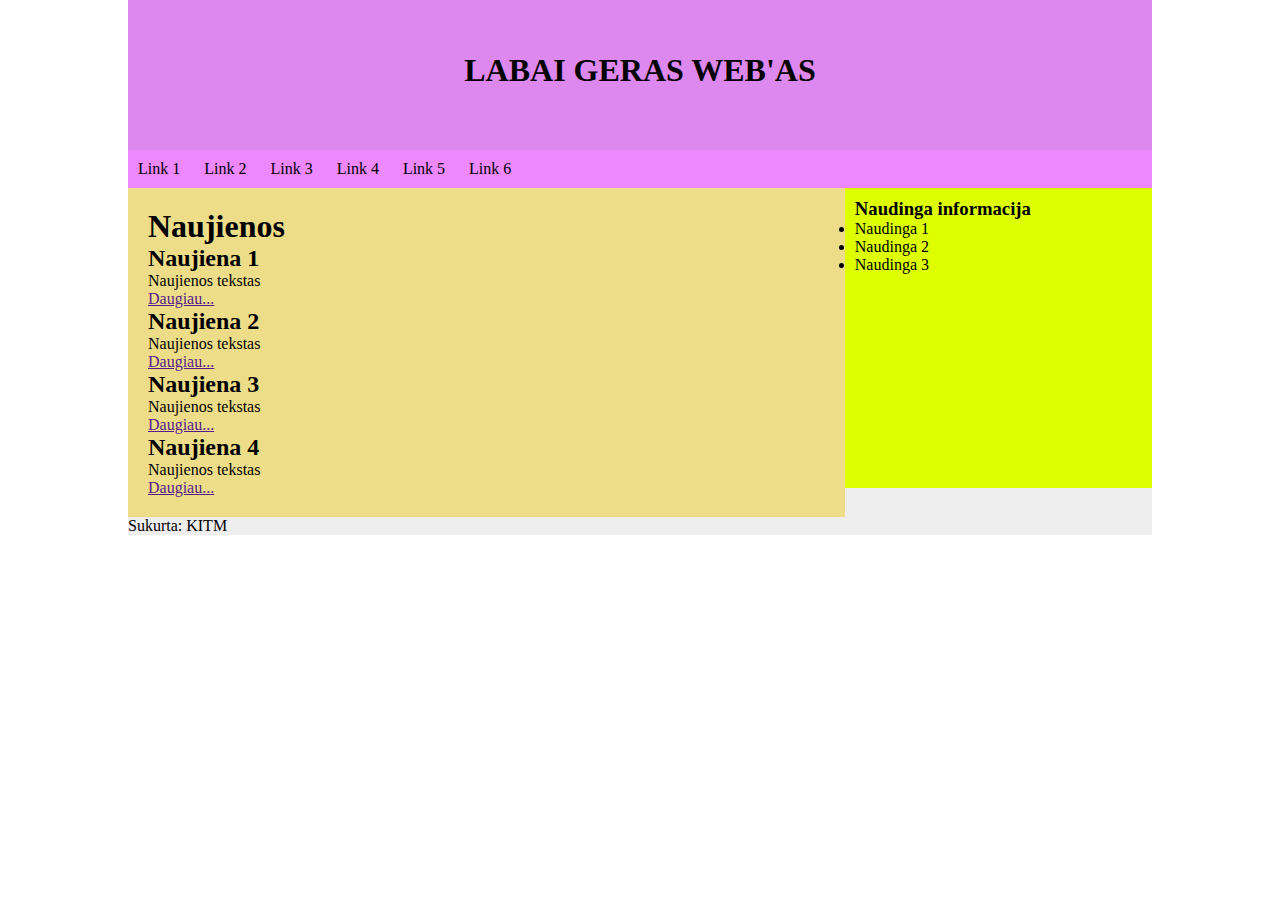
<file: Seventh/index.html>
<!DOCTYPE html>
<html>
  <head>
    <meta charset="utf-8">
    <title> HTML Sesi</title>
    <link rel="stylesheet" href="CSS/styles.css">
  </head>
  <body>
    <div class="container">
      <header>
        <h1>Labai geras WEB'as</h1>
      </header>
      <nav>
        <ul>
          <li><a href="">Link 1</a></li>
          <li><a href="">Link 2</a></li>
          <li><a href="">Link 3</a></li>
          <li><a href="">Link 4</a></li>
          <li><a href="">Link 5</a></li>
          <li><a href="">Link 6</a></li>
        </ul>
      </nav>
      <main>
        <div class="wrapper">
          <h1>Naujienos</h1>
          <article>
            <h2>Naujiena 1</h2>
            <p>Naujienos tekstas</p>
            <a href="">Daugiau...</a>
          </article>
          <article>
            <h2>Naujiena 2</h2>
            <p>Naujienos tekstas</p>
            <a href="">Daugiau...</a>
          </article>
          <article>
            <h2>Naujiena 3</h2>
            <p>Naujienos tekstas</p>
            <a href="">Daugiau...</a>
          </article>
          <article>
            <h2>Naujiena 4</h2>
            <p>Naujienos tekstas</p>
            <a href="">Daugiau...</a>
          </article>
        </div>
        <aside>
          <h3>Naudinga informacija</h3>
          <ul>
            <li>Naudinga 1</li>
            <li>Naudinga 2</li>
            <li>Naudinga 3</li>
          </ul>
        </aside>
      </main>
      <footer>
        <p>Sukurta: KITM</p>
      </footer>
    </div>
  </body>
</html>
</file>
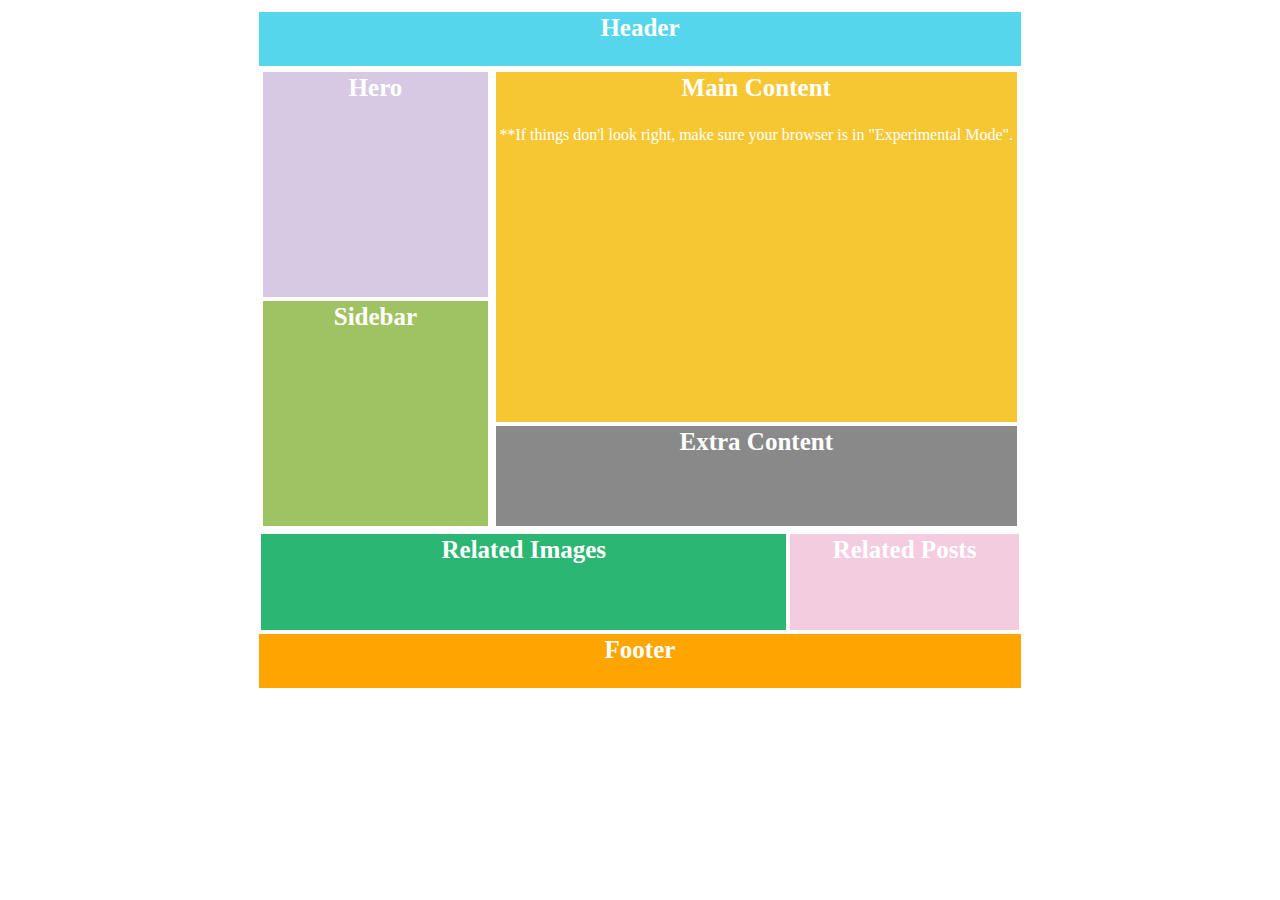
<file: Seventh_2/index.html>
<!DOCTYPE html>
<html>
  <head>
    <meta charset="utf-8">
    <title> HTML Sesi</title>
    <link rel="stylesheet" href="CSS/styles.css">
  </head>
  <body>
    <header>
      <h2>Header</h2>
    </header>
    <main>
      <div class="herobar">
        <div class="hero"><h2>Hero</h2>
        </div>
        <div class="sidebar"><h2>Sidebar</h2>
        </div>
      </div>
      <div class="contentbar"> 
        <div class="content"> 
          <h2>Main Content</h2> 
          <article>**If things don'l look right, make sure your browser is in "Experimental Mode".
          </article>
        </div>
        <div class="extra"><h2>Extra Content</h2>
        </div>
      </div>
    </main>
      <div class="relatable"> 
       <div class="images"><h2>Related Images</h2>
       </div>
       <div class="posts"><h2>Related Posts</h2>
       </div>
      </div> 
    <footer>
      <h2>Footer</h2>
    </footer>
  </body>
</html>
</file>
<file: Seventh/CSS/styles.css>
/*Base*/

*{
	margin: 0;
	padding: 0;
	box-sizing: border-box; /*makes padding part of container*/
}
/*Layout*/

.container{
	width: 80%;
	margin: 0 auto;
	background-color: #eee;
}

/*header*/
header{
	height: 150px;
	background-color: #dd88ee;
}
header h1{
	text-align: center;
	line-height: 140px;
	text-transform: uppercase;
}

/*Nav*/

nav{
	background-color: #ee88ff;
}
nav ul{
	fl
}
nav ul li{
	display: inline-block;
	padding: 10px;
}
nav ul li a{
	text-align: center;
	text-decoration: none;
	color: #000;
}

/*Content*/

.wrapper{
	background-color: #eedd88;
	float: left;
	width: 70%;
	padding: 20px;
	min-height: 200px;
}
aside {
	background-color: #ddff00;
	float: right;
	width: 30%;
	padding: 10px;
	min-height: 300px;
}
footer{
	clear: both;
}
</file>
<file: Seventh_2/CSS/styles.css>
*{
color: white;
margin: 2px;
min-height: 50px;
text-align:center;
}
h2{
	font-size: 25px;
}
body{
	width: 60%;
	margin: 10px auto;
}	

header{
	display: flex;
	background-color: #55d6ec;
	justify-content: center;
	align-items: center;
}
main{
		display: flex;			
}
.herobar{
	display: flex;
	flex-direction: column;
	min-width: 30%;
	flex-grow: 1
}
.hero{
	background-color: #d7c9e3;
	flex-grow: 1
}
.sidebar{
	background-color: #9fc363;
	flex-grow: 1
}
.contentbar{
	display: flex;
	flex-direction: column;
	flex-grow: 1
}
.content{
	background-color: #f6c733;
	min-height: 350px;
	justify-content: end;
	
}
.extra{
	background-color: #898989;
	min-height: 100px;
}
.relatable{
	display: flex;
	min-height: 100px;

}
.images{
	background-color: #2bb673;
	flex-grow: 3;
}
.posts{
	background-color: #f3ccdf;
	min-width: 30%;
	
	
}
footer{
	display: flex;
	background-color: #fea501;
	justify-content: center;
	align-items: center;
}
</file>
